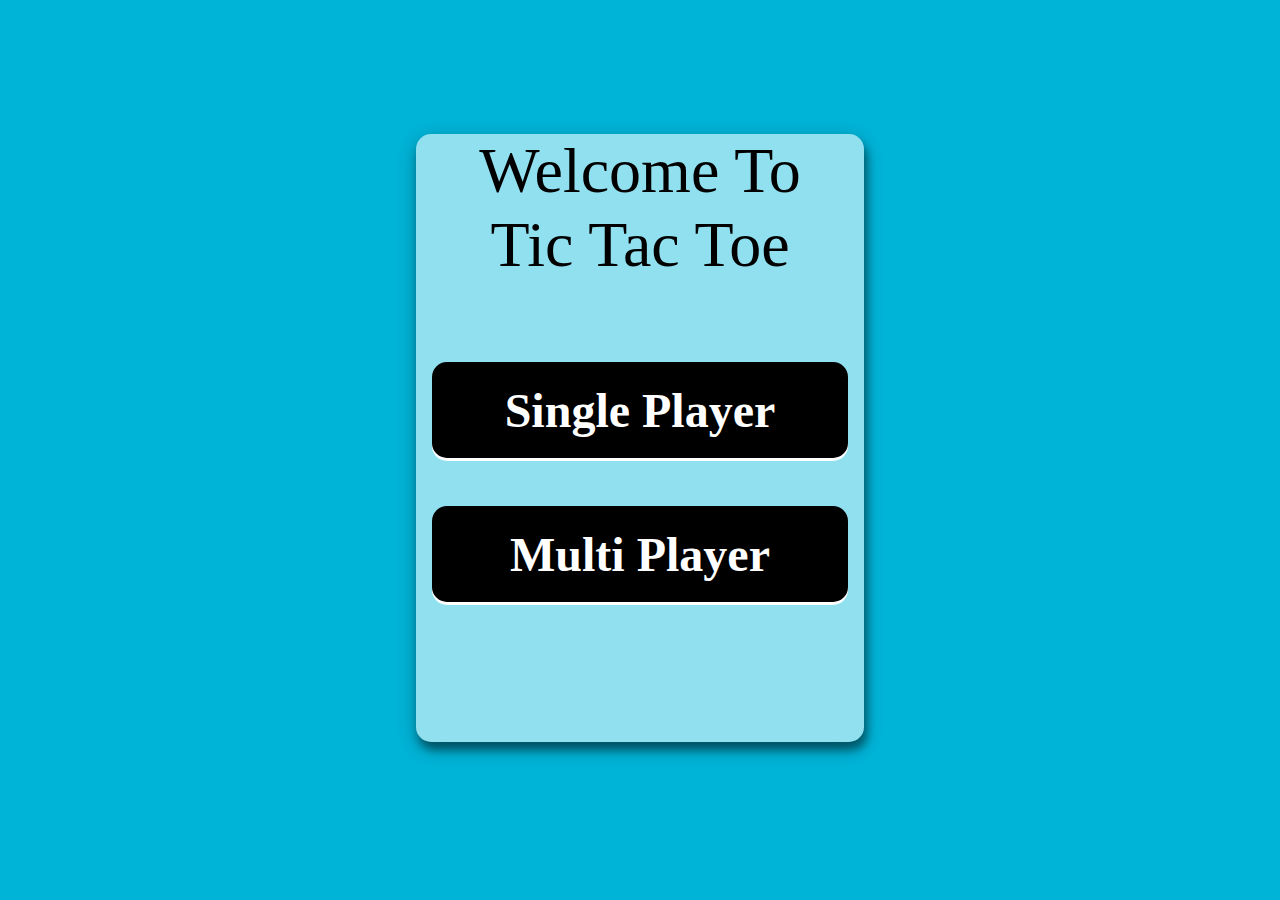
<file: index.html>
<!DOCTYPE html>
<html>
    <head> 
        <title>My new Lab 2 Assignment</title>
        <link rel="stylesheet" href="main.css">
    </head>

    <body>
        <div id="mainPage">
            <div class="title">Welcome To Tic Tac Toe</div>
            <div id="start">
                <button onclick="game()">Single Player</button> </br>
                <button onclick="game()">Multi Player</button>
            </div>

            <div id="single">
                <label class="label">Enter Your Username:</label></br>
                <input tyep="text" placeholder="Username" id="input"> </br>
                <button id="play" onclick="play()">Play!</button>
            </div>
    
            <div id="multi">
                    <label class="label">Enter Your Username for two:</label>   
                    <input tyep="text" placeholder="username" id="input1"> </br>
                    <label class="label">Enter Your Username for two:</label>   
                    <input tyep="text" placeholder="username" id="input2"> </br>
                    <button id="play" onclick="play()">Play!</button>
            </div>
        </div>

       
 
        <div id="gamePage">   
            <div id="turn"></div> 
            <div id="game">
                <div id="item1"></div>
                <div id="item2"></div>
                <div id="item3"></div>
                <div id="item4"></div>
                <div id="item5"></div> 
                <div id="item6"></div>
                <div id="item7"></div>
                <div id="item8"></div>
                <div id="item9"></div>
            </div>
        </div>
    </body>
    <script src="single.js"></script>
    <!--<script src="multi.js"></script> -->
</html>
</file>
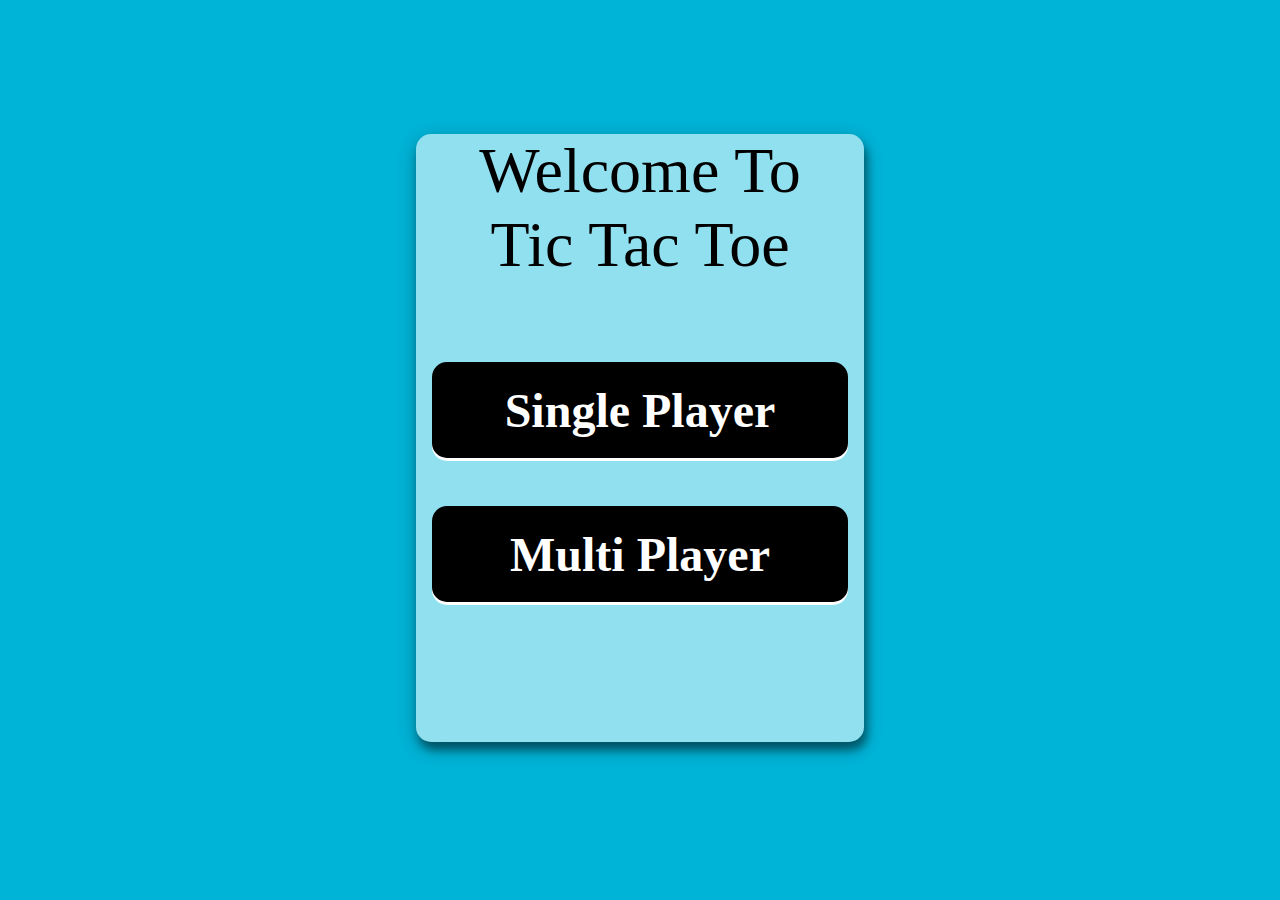
<file: code/index.html>
<!DOCTYPE html>
<html>
    <head> 
        <title>My new Lab 2 Assignment</title>
        <link rel="stylesheet" href="main.css">
    </head>

    <body>
        <div id="mainPage">
            <div class="title">Welcome To Tic Tac Toe</div>
            <div id="start">
                <button id="singlePlay" onclick="game(this.id)">Single Player</button> </br>
                <button id="multiPlay" onclick="game(this.id)">Multi Player</button>
            </div>

            <div id="single">
                <label class="label">Enter Your Username:</label></br>
                <input type="text" placeholder="Username" id="input"> </br>
                <button id="singlePlay" onclick="play()">Play!</button>
            </div>
    
            <div id="multi">
                    <label class="label">Enter Your Username Player 1!:</label>   
                    <input type="text" placeholder="username" id="player1"> </br>
                    <label class="label">Enter Your Username Player 2!:</label>   
                    <input type="text" placeholder="username" id="plyaer2"> </br>
                    <button id="multiPlay" onclick="play()">Play!</button>
            </div>
        </div>

       
 
        <div id="gamePage">   
            <div id="turn"></div> 
            <div id="game">
                <div id="item1"></div>
                <div id="item2"></div>
                <div id="item3"></div>
                <div id="item4"></div>
                <div id="item5"></div> 
                <div id="item6"></div>
                <div id="item7"></div>
                <div id="item8"></div>
                <div id="item9"></div>
            </div>
        </div>
    </body>
    <script src="single.js"></script>
    <!--<script src="multi.js"></script> -->
</html>
</file>
<file: main.css>
@import url('https://fonts.googleapis.com/css2?family=Single+Day&display=swap');
body{
    display: flex;
    justify-content: center;
    background-color: #00B4D8;
}

#mainPage{
    background-color: #90E0EF;
    width: 26rem;
    height: 38rem;
    margin-top: 10%;
    border-radius: 15px;
    box-shadow: 3px 8px 8px 0 rgba(0, 0, 0, 0.4), 0 6px 20px 0 rgba(0, 0, 0, 0.3);
    padding-left: 1rem;
    padding-right: 1rem;

}

.title{
    font-family: 'Gill Sans', 'Gill Sans MT', Calibri, 'Trebuchet MS';
    text-align: center;
    font-size: 4rem;
    margin-bottom: 5rem;
}

button{
    position: relative;
    font-family: 'Gill Sans', 'Gill Sans MT', Calibri, 'Trebuchet MS';
    font-weight: bold;
    font-size: 3rem;
    text-align: center;
    background-color: black;
    color: white;
    border-radius: 15px;
    width: 26rem;
    height: 6rem;
    margin-bottom: 3rem;
    border:none;
    transition: 0.5s;
    box-shadow: 0 3px white;
}

button:after{
    position: absolute;
    text-align: center;
    content: '\00bb';
    color: white;
    opacity: 0;
    right: -5%;
    transition: 0.5s;
}

button:active{
    box-shadow: 0 2px #666;
    transform: translateY(1px);
}

button:hover{
    padding-right: 8%;
    transition: 0.5s;
}

button:hover:after{
    opacity: 1;
    transition: 0.5s;
    right: 1rem;
}

#single{
    display: none;

}

.label{
    font-family: 'Gill Sans', 'Gill Sans MT', Calibri, 'Trebuchet MS';
    text-align: center;
    font-size: 2.5rem;
    margin-left: auto;
}

#input{
    width: 100%;
    height: 25px;
    margin-bottom: 40px;
    margin-top: 10px;
    text-align: center;
    font-size: 20px;
}

#multi{
    display: none;
}   



#gamePage{
    display: none;
}

#game{
    display: grid;
    grid-template-columns: auto auto auto;
    width: 50%;
    height: 50%;
}



#game > div{   

    font-family: 'Single Day', cursive;
    border: 5px solid black;
    width: 12rem;
    height: 12rem;
    text-align: center;
    font-size: 10rem;
    background-color: #ADE8F4;
    
}

#game > div:hover{
    background-color: #dff4f9;
}


#turn{
    font-family: 'Gill Sans', 'Gill Sans MT', Calibri, 'Trebuchet MS';
    font-size: 5rem;
    margin-top: 20%;
    text-align: center;
}
</file>
<file: code/main.css>
@import url('https://fonts.googleapis.com/css2?family=Single+Day&display=swap');
body{
    display: flex;
    justify-content: center;
    background-color: #00B4D8;
}

#mainPage{
    background-color: #90E0EF;
    width: 26rem;
    height: 38rem;
    margin-top: 10%;
    border-radius: 15px;
    box-shadow: 3px 8px 8px 0 rgba(0, 0, 0, 0.4), 0 6px 20px 0 rgba(0, 0, 0, 0.3);
    padding-left: 1rem;
    padding-right: 1rem;

}

.title{
    font-family: 'Gill Sans', 'Gill Sans MT', Calibri, 'Trebuchet MS';
    text-align: center;
    font-size: 4rem;
    margin-bottom: 5rem;
}

button{
    position: relative;
    font-family: 'Gill Sans', 'Gill Sans MT', Calibri, 'Trebuchet MS';
    font-weight: bold;
    font-size: 3rem;
    text-align: center;
    background-color: black;
    color: white;
    border-radius: 15px;
    width: 26rem;
    height: 6rem;
    margin-bottom: 3rem;
    border:none;
    transition: 0.5s;
    box-shadow: 0 3px white;
}

button:after{
    position: absolute;
    text-align: center;
    content: '\00bb';
    color: white;
    opacity: 0;
    right: -5%;
    transition: 0.5s;
}

button:active{
    box-shadow: 0 2px #666;
    transform: translateY(1px);
}

button:hover{
    padding-right: 8%;
    transition: 0.5s;
}

button:hover:after{
    opacity: 1;
    transition: 0.5s;
    right: 1rem;
}

#single{
    display: none;

}

.label{
    font-family: 'Gill Sans', 'Gill Sans MT', Calibri, 'Trebuchet MS';
    text-align: center;
    font-size: 2.5rem;
    margin-left: auto;
}

#input{
    width: 100%;
    height: 25px;
    margin-bottom: 40px;
    margin-top: 10px;
    text-align: center;
    font-size: 20px;
}

#multi{
    display: none;
}   



#gamePage{
    display: none;
}

#game{
    display: grid;
    grid-template-columns: auto auto auto;
    width: 50%;
    height: 50%;
}



#game > div{   

    font-family: 'Single Day', cursive;
    border: 5px solid black;
    width: 12rem;
    height: 12rem;
    text-align: center;
    font-size: 10rem;
    background-color: #ADE8F4;
    
}

#game > div:hover{
    background-color: #dff4f9;
}


#turn{
    font-family: 'Gill Sans', 'Gill Sans MT', Calibri, 'Trebuchet MS';
    font-size: 5rem;
    margin-top: 20%;
    text-align: center;
}
</file>
